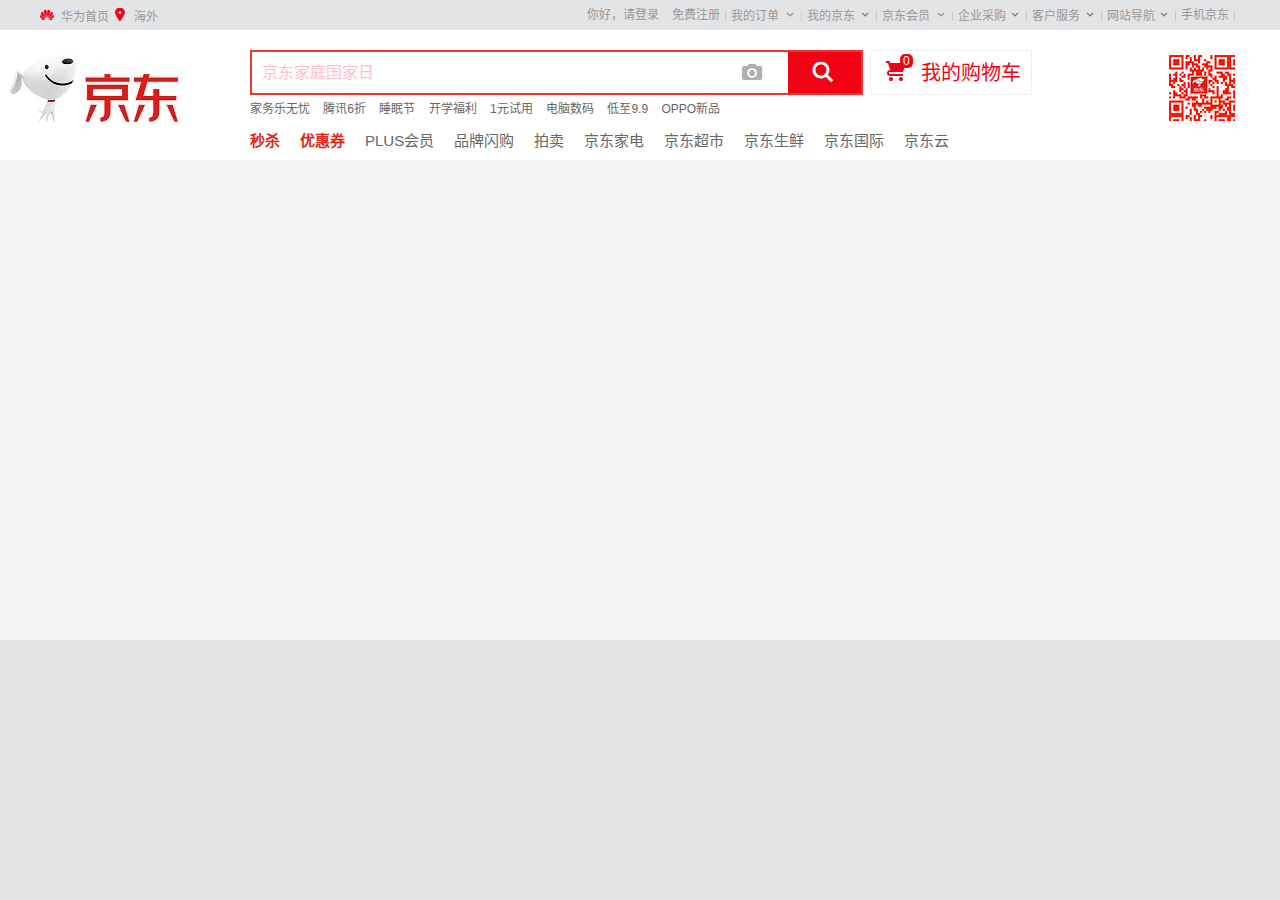
<file: index.html>
<!DOCTYPE html>
<html lang="zh-CN">

<head>
    <meta charset="UTF-8">
    <meta http-equiv="X-UA-Compatible" content="IE=edge">
    <meta name="viewport" content="width=device-width, initial-scale=1.0">
    <title>品优购(PinUgo.COM)-正品低价、品质保障、配送及时、轻松购物！</title>
    <meta name="description" content="品优购PinUgo.COM-专业的综合网上购物商城,销售家电、数码通讯、电脑、家居百货、服装服饰、母婴、图书、食品等数万个品牌优质商品.便捷、诚信的服务，为您提供愉悦的网上购物体验!">
    <meta name="Keywords" content="网上购物,网上商城,手机,笔记本,电脑,MP3,CD,VCD,DV,相机,数码,配件,手表,存储卡,品优购">
    <title>品优购</title>
    <link rel="stylesheet" href="css/base.css">
    <link rel="stylesheet" href="css/common.css">
    <!-- <link rel="shortcut icon" href="favicon.ico" type="image/x-icon"> -->
    <link rel="shortcut icon" href="bagua_copy.png" type="image/x-icon">
</head>

<body>
    <!-- 快捷导航模块 -->
    <section>
        <div id="shortcut">
            <div class="w">
                <ul class="fl">
                    <li>

                        <a href="https://www.huawei.com/" target="_blank">
                            <i class="homepage"></i> 华为首页
                        </a>
                        <a href="#">
                            <i class="iconfont iconfont-location"></i>
                            <span class="ui-areamini-text" data-id="53283" title="海外">海外</span>
                        </a>
                    </li>
                </ul>
                <ul class="fr">
                    <li>
                        <a href="javascript:login();" class="link-login">你好，请登录</a> &nbsp;&nbsp;
                        <a href="javascript:regist();" class="link-regist style-red">免费注册</a>
                        <li class="spacer"></li>
                    </li>
                    <li>
                        <div class="dt"><a target="_blank" href="//order.jd.com/center/list.action" rel="noopener noreferrer" aria-label="我的订单">我的订单</a>
                            <i class="arrow_icon"></i>
                        </div>

                        <li class="spacer"></li>
                    </li>
                    <li>
                        <div class="dt cw-icon"><a target="_blank" rel="noopener noreferrer" href="//home.jd.com/" aria-label="我的京东">我的京东</a>
                            <i class="iconfont"></i>
                        </div>
                        <li class="spacer"></li>
                    </li>
                    <li>
                        <div class="dt"><a target="_blank" href="//vip.jd.com/" aria-label="京东会员">京东会员</a>
                            <i class="arrow_icon"></i>
                        </div>
                        <li class="spacer"></li>
                    </li>
                    <li>
                        <div class="dt cw-icon"><a target="_blank" rel="noopener noreferrer" href="//b.jd.com/" aria-label="企业采购">企业采购</a>
                            <i class="iconfont"></i>
                        </div>
                        <li class="spacer"></li>
                    </li>
                    <li>
                        <div id="shortcutServiceButton" class="dt cw-icon" tabindex="0" role="button" aria-label="客户服务" aria-haspopup="true">客户服务
                            <i class="iconfont"></i>
                        </div>
                        <li class="spacer"></li>
                    </li>
                    <li>
                        <div class="dt cw-icon" id="shortcutSitenavButton" tabindex="0" role="button" aria-label="网站导航" aria-haspopup="true">网站导航
                            <i class="iconfont"></i>
                        </div>
                        <li class="spacer"></li>
                    </li>
                    <li>
                        <div class="dt mobile_txt">手机京东</div>
                        <li class="spacer"></li>
                    </li>
                </ul>
            </div>
        </div>
    </section>
    <!-- 头部区域模块 -->
    <section>
        <div id="header">
            <div id="logo">
                <h1>
                    <a href="index.html" title='品优购商城'>品优购商城</a>
                </h1>
            </div>
            <div id="search">
                <input type="search" placeholder="京东家庭国家日">
                <span class="iconfont"></span>
                <button>
                    <i class="iconfont"></i>
                </button>
            </div>
            <div id="shopping_car">
                <i class="numb">0</i>
                <i class="iconfont"></i>我的购物车
            </div>
            <div id="hotwords">
                <a href="">家务乐无忧</a>
                <a href="">腾讯6折</a>
                <a href="">睡眠节</a>
                <a href="">开学福利</a>
                <a href="">1元试用</a>
                <a href="">电脑数码</a>
                <a href="">低至9.9</a>
                <a href="">OPPO新品</a>
            </div>
            <div id="mobile">
                <div class="qrcode"></div>
                <div class="mobile_pop_item">
                    <div class="mobile_pop_qrcode mobile_pop_qrcode_1">
                        <img src="images/jd1.png" alt="">
                        <div class="mobile_pop_info">
                            <h5 class="mobile_pop_tit">手机京东</h5>
                            <p class="mobile_pop_value">新人专享大礼包</p>
                            <p class="mobile_pop_device">
                                <a class="mobile_pop_device_lk mobile_pop_device_ios" href="https://itunes.apple.com/cn/app/id414245413" target="_blank">APP Store</a>
                                <a class="mobile_pop_device_lk mobile_pop_device_and" href="https://storage.jd.com/jdmobile/JDMALL-PC2.apk" target="_blank">安卓市场</a><a class="mobile_pop_device_lk mobile_pop_device_pad" href="https://itunes.apple.com/cn/app/jing-dong-hd/id434374726"
                                    target="_blank">APP Store</a>
                            </p>
                        </div>
                    </div>
                </div>
                <div class="mobile_pop_item">
                    <div class="mobile_pop_qrcode mobile_pop_qrcode_2">
                        <img src="images/jd2.png" alt="">
                        <div class="mobile_pop_info">
                            <h5 class="mobile_pop_tit">关注京东JD.COM</h5>
                            <p class="mobile_pop_value">抢5元红包</p>
                        </div>
                    </div>
                </div>
                <div class="mobile_pop_item">
                    <div class="mobile_pop_qrcode mobile_pop_qrcode_3">
                        <img src="images/jd3.jpg" alt="">
                        <div class="mobile_pop_info">
                            <h5 class="mobile_pop_tit"><a href="https://m.jr.jd.com/integrate/download/html/pc.html" target="_blank">京东金融客户端</a></h5>
                            <p class="mobile_pop_value">新人专享大礼包</p>
                            <p class="mobile_pop_device">
                                <a class="mobile_pop_device_lk mobile_pop_device_ios" href="https://itunes.apple.com/cn/app/jing-dong-jin-rong-hui-li/id895682747?mt=8" target="_blank">APP Store</a>
                                <a class="mobile_pop_device_lk mobile_pop_device_and" href="http://211.151.9.66/downapp/jrapp_jr188.apk" target="_blank">安卓市场</a>
                            </p>
                        </div>
                    </div>
                </div>
                <div class="mobile_pop_item">
                    <div class="mobile_pop_qrcode mobile_pop_qrcode_4">
                        <img src="images/jd4.png" alt="">
                        <div class="mobile_pop_info">
                            <h5 class="mobile_pop_tit">京东健康客户端</h5>
                            <p class="mobile_pop_value"></p>
                            <p class="mobile_pop_device">
                                <a class="mobile_pop_device_lk mobile_pop_device_ios" href="https://hlc.m.jd.com/download/?downloadSource=jdh_JDcom" target="_blank">APP Store</a>
                                <a class="mobile_pop_device_lk mobile_pop_device_and" href="https://hlc.m.jd.com/download/?downloadSource=jdh_JDcom" target="_blank">安卓市场</a>
                            </p>
                        </div>
                    </div>
                </div>
                <div class="mobile_pop_item">
                    <div class="mobile_pop_qrcode mobile_pop_qrcode_5">
                        <img src="images/jd5.jpg" alt="">
                        <div class="mobile_pop_info">
                            <h5 class="mobile_pop_tit">关注京东小程序</h5>
                            <p class="mobile_pop_value">新人0.1元购</p>
                        </div>
                    </div>
                </div>
            </div>
            <div id="navitems">
                <ul classs='group1'>
                    <li><a href="#" class='fore1'>秒杀</a></li>
                    <li><a href="#" class='fore2'>优惠券</a></li>
                    <li><a href="#">PLUS会员</a></li>
                    <li><a href="#">品牌闪购</a></li>
                </ul>
                <ul classs='group2'>
                    <li><a href="#">拍卖</a></li>
                    <li><a href="#">京东家电</a></li>
                    <li><a href="#">京东超市</a></li>
                    <li><a href="#">京东生鲜</a></li>
                </ul>
                <ul classs='group3'>
                    <li><a href="#">京东国际</a></li>
                    <li><a href="#">京东云</a></li>

                </ul>
            </div>

        </div>
    </section>
    <!-- 躯干区域模块 -->
    <section>
        <div class="fs">
            <div class="fs_inner">
                <div class="fs_clo1"></div>
                <div class="fs_clo2"></div>
                <div class="fs_clo3"></div>
            </div>
        </div>
    </section>
</body>

</html>
</file>
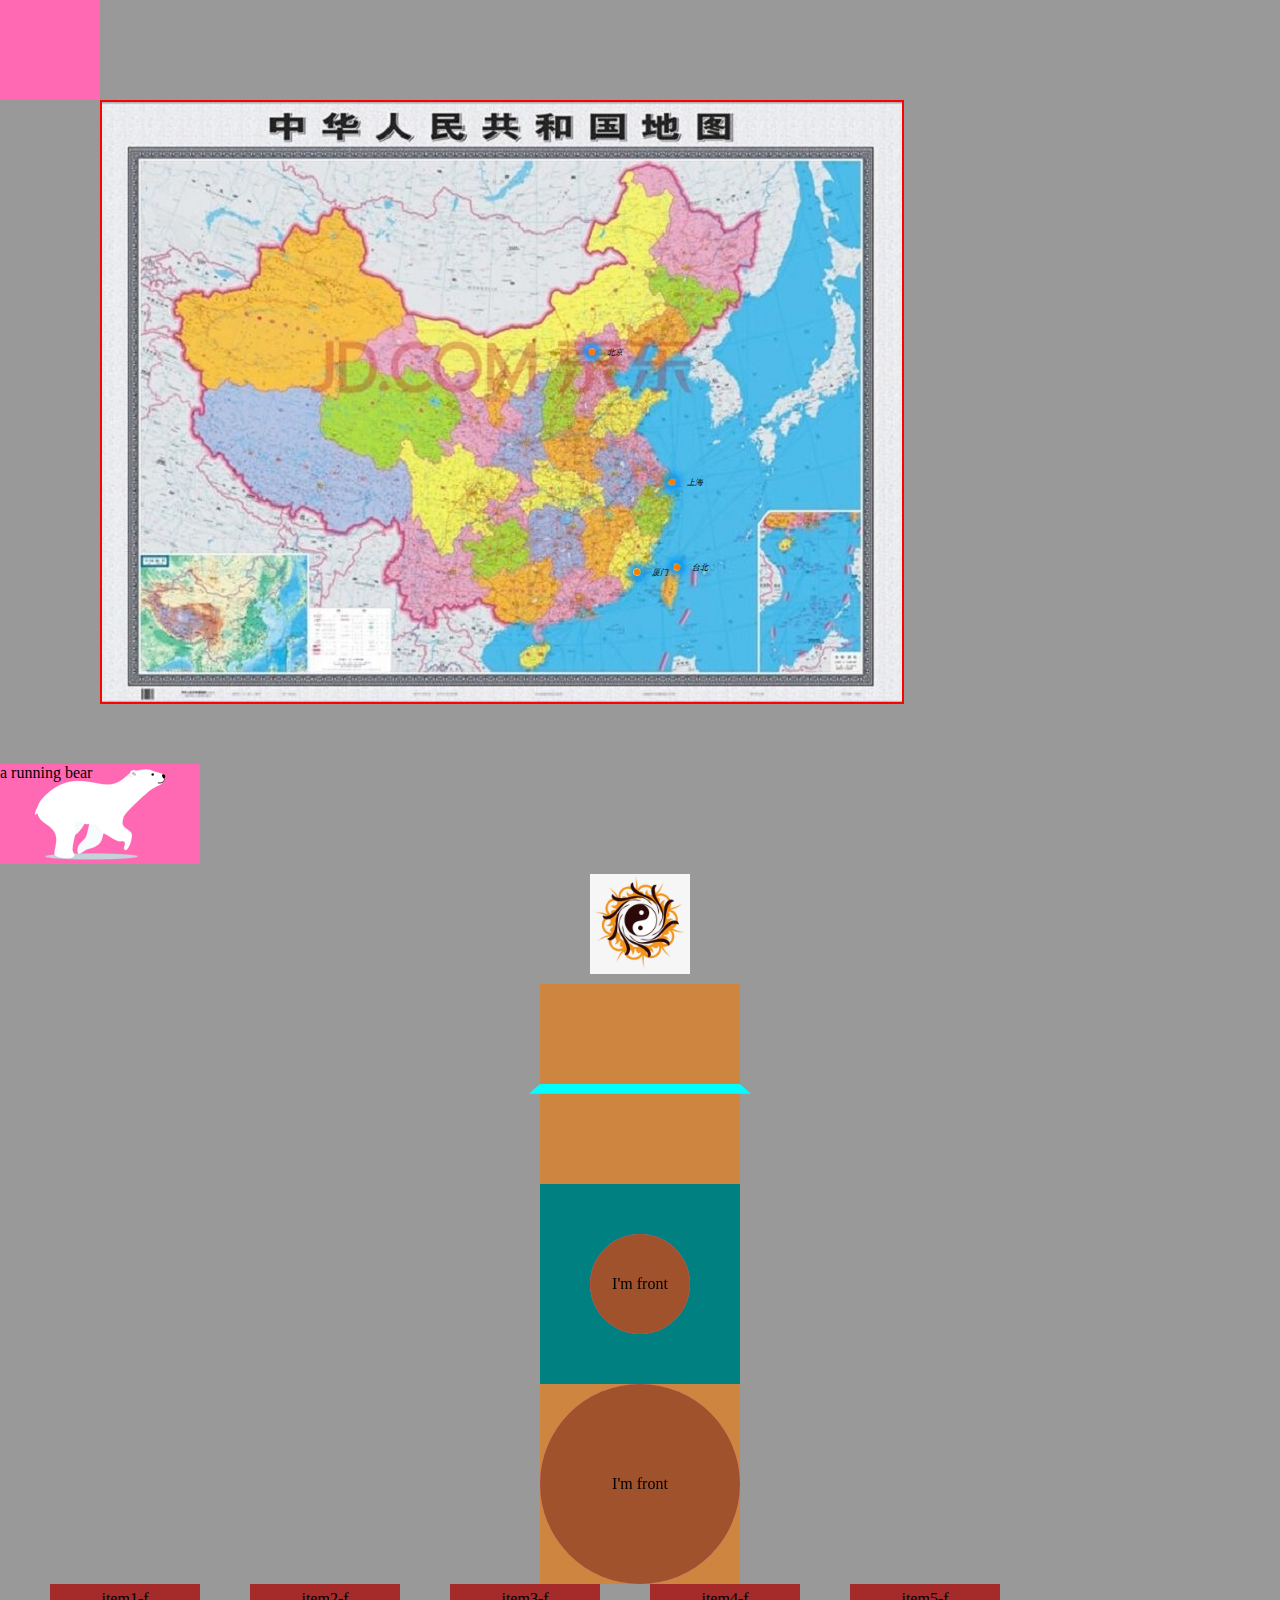
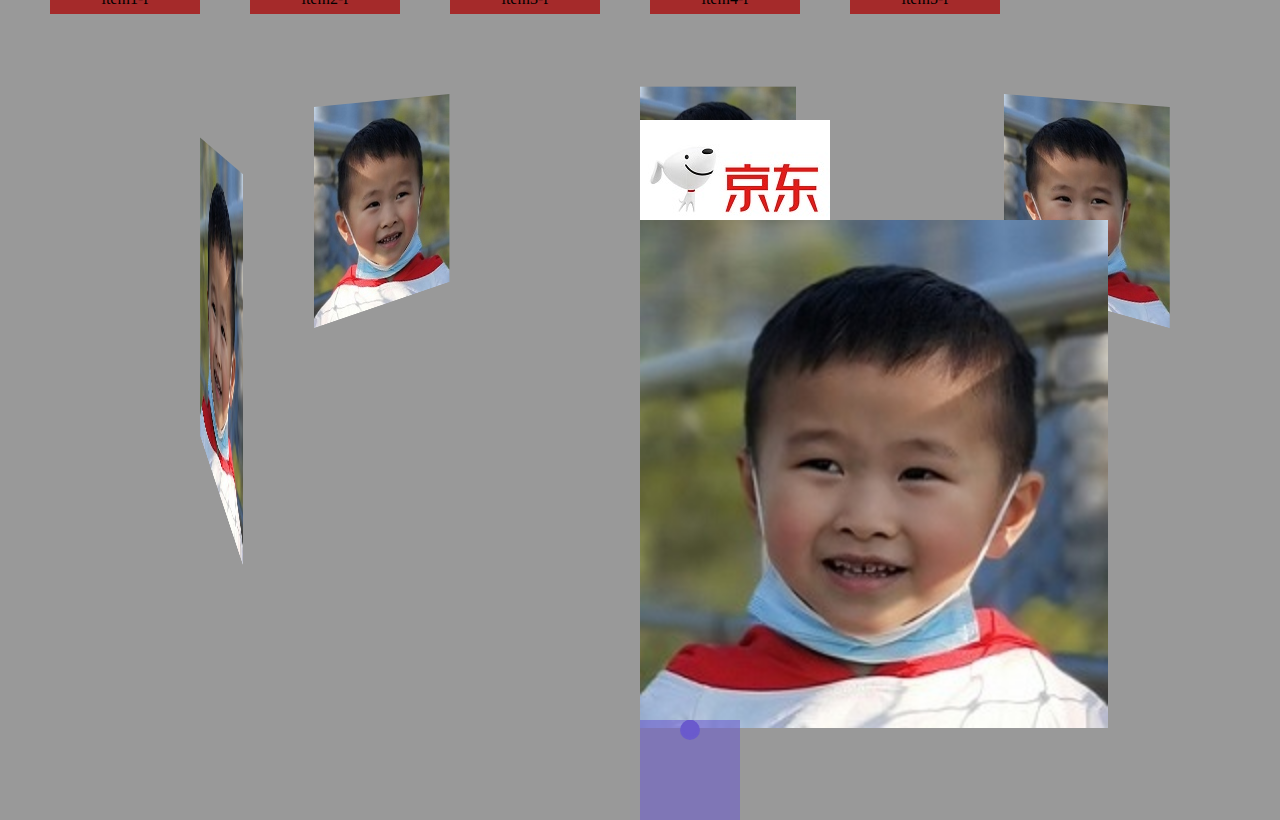
<file: animation.html>
<!DOCTYPE html>
<html lang="en">

<head>
    <meta charset="UTF-8">
    <meta http-equiv="X-UA-Compatible" content="IE=edge">
    <meta name="viewport" content="width=device-width, initial-scale=1.0">
    <title>Document</title>
    <style>
        * {
            margin: 0;
            padding: 0;
        }
        
        body {
            background-color: #999;
        }
        /* 环绕地图 */
        
        .magic {
            width: 100px;
            height: 100px;
            background-color: hotpink;
            animation: move 10s linear 1s infinite alternate forwards;
        }
        
        .magic:hover {
            animation-play-state: paused;
        }
        
        @keyframes move {
            from {
                transform: translate(0, 100);
            }
            25% {
                transform: translate(900%, 0);
            }
            50% {
                transform: translate(900%, 700%);
            }
            75% {
                transform: translate(0, 700%);
            }
            to {
                transform: translateX(0, 0);
            }
        }
        /* 热点图案例 */
        
        .map {
            position: relative;
            width: 800px;
            height: 600px;
            margin-left: 100px;
            border: 2px solid red;
            background: url(images/map.jpg) no-repeat;
        }
        
        .beijing {
            position: absolute;
            top: 250px;
            right: 310px;
        }
        
        .shanghai {
            position: absolute;
            top: 380px;
            right: 230px;
        }
        
        .taibei {
            position: absolute;
            top: 465px;
            right: 225px;
        }
        
        .xiamen {
            position: absolute;
            top: 470px;
            right: 265px;
        }
        
        .dotted {
            position: absolute;
            width: 6px;
            height: 6px;
            transform: translate(-50%, -50%);
            background-color: rgb(255, 123, 0);
            border-radius: 50%;
        }
        
        em {
            position: absolute;
            margin-left: 8px;
            margin-top: -3px;
            width: 30px;
            line-height: 8px;
            text-align: center;
            font-size: 8px;
        }
        
        div[class^="pulse"] {
            position: absolute;
            width: 8px;
            height: 8px;
            border-radius: 50%;
            transform: translate(-50%, -50%);
            box-shadow: 0 0 10px 2px #09f;
            animation: pulse 1s linear infinite;
        }
        
        @keyframes pulse {
            0% {}
            70% {
                width: 35px;
                height: 35px;
                opacity: 1;
            }
            100% {
                width: 70px;
                height: 70px;
                opacity: 0;
            }
        }
        
        div.pulse2 {
            animation-delay: 0.5s;
        }
        
        div.pulse3 {
            animation-delay: 1s;
        }
        /* 奔跑的熊大 */
        
        .stepswalk {
            overflow: hidden;
            font-size: 20px;
            width: 0;
            height: 30px;
            white-space: nowrap;
            background-color: skyblue;
            /* animation: name duration timing-function delay iteration-count direction fill-mode; */
            /* box-shadow: 1   px 0 10px 2px skyblue; */
            animation: w 5s infinite steps(14) alternate forwards;
        }
        
        @keyframes w {
            0% {
                width: 0px;
            }
            100% {
                width: 280px;
            }
        }
        
        .scroll {
            overflow: hidden;
            width: 0;
            height: 30px;
            white-space: nowrap;
            border-radius: 10%;
            box-shadow: 0 0 5px rgba(0, 0, 0, 0.2);
            background-color: tomato;
            /* animation: name duration timing-function delay iteration-count direction fill-mode; */
            /* box-shadow: 1   px 0 10px 2px skyblue; */
            animation: walk 5s infinite linear alternate backwards;
        }
        
        @keyframes walk {
            0% {
                width: 0px;
            }
            100% {
                width: 300px;
            }
        }
        
        .bear {
            position: relative;
            width: 200px;
            height: 100px;
            background: url(images/bear.png);
            background-color: hotpink;
            animation: run 5s linear 1 forwards, bear 1s steps(8) infinite;
        }
        
        @keyframes bear {
            from {
                background-position: 0 0;
            }
            to {
                background-position: -1600px 0;
            }
        }
        
        @keyframes run {
            from {
                left: 0%
            }
            to {
                left: 50%;
                transform: translateX(-50%);
            }
        }
        
        body section {
            perspective: 1000px;
        }
        /* 太极旋转  */
        
        img {
            display: block;
            width: 100px;
            height: 100px;
            margin: 10px auto;
            transition: all 1s;
        }
        
        img:hover {
            transform: rotate3d(1, 1, 0, 60deg);
        }
        /* 3D旋转  */
        
        .box3d {
            position: relative;
            width: 200px;
            height: 200px;
            margin: 0px auto;
            transition: all 2s;
            transform-style: preserve-3d;
        }
        
        .box3d:hover {
            transform: rotateY(180deg);
        }
        
        .box3d div {
            position: absolute;
            width: 100%;
            height: 100%;
        }
        
        .box3d div:first-child {
            background-color: cyan;
            transform: rotateX(85deg);
        }
        
        .box3d div:last-child {
            background-color: peru;
        }
        /* 两面翻转 */
        
        .square {
            position: relative;
            width: 200px;
            height: 200px;
            background-color: teal;
            margin: 0 auto;
            transition: all 2s;
            transform-style: preserve-3d;
            animation: name duration timing-function delay iteration-count direction fill-mode;
            animation: spin 1s ease-in-out infinite backwards;
        }
        
        @keyframes spin {
            0% {
                transform: rotateY(0deg);
            }
            100% {
                transform: rotateY(180deg);
            }
        }
        
        .front,
        .rear {
            position: absolute;
            left: 50%;
            top: 50%;
            transform: translate(-50%, -50%);
            width: 100px;
            height: 100px;
            border-radius: 50%;
            text-align: center;
            line-height: 100px;
        }
        
        .square .front {
            background-color: sienna;
            z-index: 1;
        }
        
        .square .rear {
            background-color: hotpink;
            transform: translate(-50%, -50%) rotateY(180deg);
        }
        /* 两面翻转 */
        
        .box-circle {
            position: relative;
            width: 200px;
            height: 200px;
            background-color: peru;
            margin: 0 auto;
            transition: all 2s;
            transform-style: preserve-3d;
            animation: spinning 1s ease-in-out infinite backwards;
        }
        
        @keyframes spinning {
            0% {
                transform: rotateY(0deg);
            }
            100% {
                transform: rotateY(-180deg);
            }
        }
        
        .box-circle:hover {
            transform: rotateY(180deg);
        }
        
        .circle-front,
        .circle-rear {
            position: absolute;
            left: 0;
            top: 0;
            width: 100%;
            height: 100%;
            border-radius: 50%;
            text-align: center;
            line-height: 200px;
        }
        
        .circle-front {
            background-color: sienna;
            z-index: 1;
        }
        
        .circle-rear {
            background-color: hotpink;
            transform: rotateY(180deg);
        }
        /* 3D导航栏 */
        
        .navbar {
            position: relative;
            margin: 0 auto;
            width: 150px;
            height: 30px;
            transform-style: preserve-3d;
            transition: all .2s;
        }
        
        .navbar:hover {
            display: block;
            cursor: pointer;
            transform: rotateX(90deg)
        }
        
        .nav-front,
        .nav-bottom {
            position: absolute;
            left: 0;
            top: 0;
            width: 100%;
            height: 100%;
            text-align: center;
            line-height: 30px;
        }
        
        .nav-front {
            background-color: brown;
            transform: translateZ(15px);
            z-index: 1;
        }
        
        .nav-bottom {
            background-color: fuchsia;
            transform: translateY(15px) rotateX(-90deg);
        }
        
        ul li {
            float: left;
            margin-left: 50px;
            list-style: none;
        }
        /* 旋转木马 */
        
        .spin1,
        .spin2 {
            position: absolute;
            display: block;
            margin: 100px 50%;
            width: 234px;
            height: 254px;
            background: url(images/logo.jpg) no-repeat;
            transform-style: preserve-3d;
        }
        
        .spin1 {
            z-index: 1;
            transform-origin: ;
            animation: shunxuanzhuan 10s linear infinite;
        }
        
        .spin1:hover {
            animation-play-state: paused;
        }
        
        .spin2 {
            animation: nixuanzhuan 10s linear infinite;
        }
        
        .spin2:hover {
            animation-play-state: paused;
        }
        
        @keyframes shunxuanzhuan {
            from {
                transform: rotateY(0)
            }
            to {
                transform: rotateY(360deg);
            }
        }
        
        @keyframes nixuanzhuan {
            from {
                transform: rotateY(0)
            }
            to {
                transform: rotateY(-360deg);
            }
        }
        
        div[class^="pic"] {
            position: absolute;
            left: 0;
            top: 0;
            width: 100%;
            height: 100%;
            background: url(images/erbao.jpg) no-repeat;
        }
        
        .pic1 {
            transform: rotateY(0) translateZ(500px)
        }
        
        .pic2 {
            transform: rotateY(60deg) translateZ(500px);
        }
        
        .pic3 {
            transform: rotateY(120deg) translateZ(500px);
        }
        
        .pic4 {
            transform: rotateY(180deg) translateZ(500px);
        }
        
        .pic5 {
            transform: rotateY(240deg) translateZ(500px);
        }
        
        .pic6 {
            transform: rotateY(300deg) translateZ(500px);
        }
        /* 旋转珠串子 */
        
        .outer {
            /**定义子元素水平居中**/
            display: flex;
            justify-content: center;
            width: 100px;
            height: 100px;
            left: 50%;
            top: 700px;
            background-color: #6a5acd8c;
            position: relative;
        }
        
        .inner {
            position: absolute;
            width: 20px;
            height: 20px;
            border-radius: 50%;
            background-color: #6a5acdeb;
            transform-origin: 50% 50px;
            animation: an-circle 3s ease-in-out infinite;
        }
        
        .inner:nth-child(2) {
            height: 18px;
            width: 18px;
            animation-delay: .2s;
        }
        
        .inner:nth-child(3) {
            height: 16px;
            width: 16px;
            animation-delay: .4s;
        }
        
        .inner:nth-child(4) {
            height: 14px;
            width: 14px;
            animation-delay: .6s;
        }
        
        @keyframes an-circle {
            to {
                transform: rotate(1turn);
            }
        }
    </style>
</head>

<body>
    <!-- 环绕地图  -->
    <section>
        <div class="magic"> </div>
    </section>
    <!-- 热点图案 -->
    <section>
        <div class="map">
            <div class="beijing">
                <div class="dotted"></div>
                <div class="pulse1"></div>
                <div class="pulse2"></div>
                <div class="pulse3"></div>
                <em>北京</em>
            </div>
            <div class="shanghai">
                <div class="dotted"></div>
                <div class="pulse1"></div>
                <div class="pulse2"></div>
                <div class="pulse3"></div>
                <em>上海</em>
            </div>
            <div class="taibei">
                <div class="dotted"></div>
                <div class="pulse1"></div>
                <div class="pulse2"></div>
                <div class="pulse3"></div>
                <em>台北</em>
            </div>

            <div class="xiamen">
                <div class="dotted"></div>
                <div class="pulse1"></div>
                <div class="pulse2"></div>
                <div class="pulse3"></div>
                <em>厦门</em>
            </div>
        </div>
    </section>
    <!-- 步进动画 -->
    <section>
        <div class="stepswalk">实践是检验真理的唯一标准!!!</div>
    </section>
    <!-- 滚动动画 -->
    <section>
        <div class="scroll">来回滚动测试条</div>
    </section>
    <!-- 奔跑的熊大 -->
    <section>

        <div class="bear">a running bear </div>
    </section>
    <!-- 太极旋转 -->
    <section>
        <img src="images/taiji.jpg" alt="">
    </section>
    <!-- 3D旋转 -->
    <section>
        <div class="box3d">
            <div></div>
            <div></div>
        </div>
    </section>
    <!-- 两面翻转 -->
    <section>
        <div class="square">
            <div class="front">I'm front</div>
            <div class="rear">I'm rear</div>
        </div>
    </section>
    <!-- 两面翻转 -->
    <section>
        <div class="box-circle">
            <div class="circle-front">I'm front</div>
            <div class="circle-rear">I'm rear</div>
        </div>
    </section>
    <!-- 3D导航栏 -->
    <section>
        <ul>
            <li>
                <div class="navbar">
                    <div class="nav-front">item1-f</div>
                    <div class="nav-bottom">item1-b</div>
                </div>
            </li>
            <li>
                <div class="navbar">
                    <div class="nav-front">item2-f</div>
                    <div class="nav-bottom">item2-b</div>
                </div>
            </li>
            <li>
                <div class="navbar">
                    <div class="nav-front">item3-f</div>
                    <div class="nav-bottom">item3-b</div>
                </div>
            </li>
            <li>
                <div class="navbar">
                    <div class="nav-front">item4-f</div>
                    <div class="nav-bottom">item4-b</div>
                </div>
            </li>
            <li>
                <div class="navbar">
                    <div class="nav-front">item5-f</div>
                    <div class="nav-bottom">item5-b</div>
                </div>
            </li>
        </ul>
    </section>
    <br>
    <br>
    <!-- 旋转木马 -->
    <section>
        <div class="spin1">
            <div class="pic1"></div>
            <div class="pic2"></div>
            <div class="pic3"></div>
            <div class="pic4"></div>
            <div class="pic5"></div>
            <div class="pic6"></div>
        </div>
        <div class="spin2">
            <div class="tupian0"></div>
        </div>
    </section>
    <!-- 旋转珠串子 -->
    <section>
        <div class="outer">
            <div class="inner"></div>
            <div class="inner"></div>
            <div class="inner"></div>
            <div class="inner"></div>
        </div>
    </section>



</body>

</html>
</file>
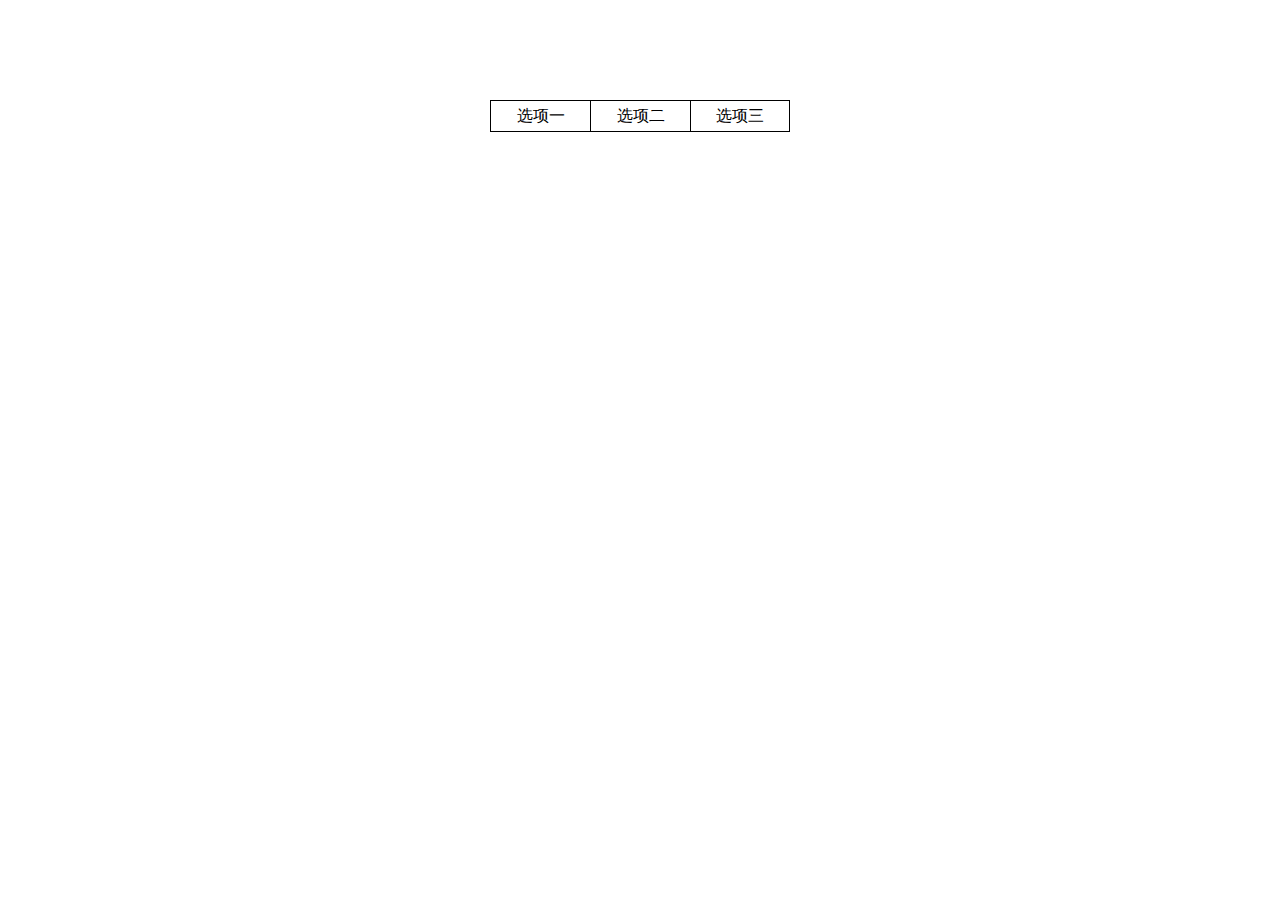
<file: css/temp.html>
<!DOCTYPE html>
<html lang="en">

<head>
    <meta charset="UTF-8">
    <meta http-equiv="X-UA-Compatible" content="IE=edge">
    <meta name="viewport" content="width=device-width, initial-scale=1.0">
    <title>Document</title>
    <style>
        * {
            margin: 0;
            padding: 0;
        }
        
        a {
            text-decoration: none;
            color: #000;
        }
        
        ul {
            position: relative;
            width: 300px;
            margin: 100px auto;
        }
        
        ul li {
            list-style: none;
        }
        
        ul li a {
            float: left;
            width: 100px;
            text-align: center;
            line-height: 30px;
            border: 1px solid #000;
            border-right: 0;
            box-sizing: border-box;
            cursor: pointer;
            transition: all .3s;
        }
        
        ul li:last-child a {
            border-right: 1px solid #000;
        }
        
        ul li .content {
            opacity: 0;
            position: absolute;
            left: 0;
            top: 31px;
            width: 100%;
            height: 300px;
            border: 1px solid #000;
            box-sizing: border-box;
            font-size: 24px;
            text-align: center;
            line-height: 300px;
            color: #fff;
            transition: all .3s;
        }
        
        ul li:nth-child(1) .content {
            background-color: #0f0;
        }
        
        ul li:nth-child(2) .content {
            background-color: #00f;
        }
        
        ul li:nth-child(3) .content {
            background-color: #f0f;
        }
        
        ul li .content:target {
            opacity: 1;
        }
        
        ul li .content:target+a {
            color: #fff;
            background-color: #000;
        }
    </style>
</head>

<body>
    <ul>
        <li>
            <div class="content" id="content1">选项一内容</div>
            <a href="#content1">选项一</a>
        </li>
        <li>
            <div class="content" id="content2">选项二内容</div>
            <a href="#content2">选项二</a>
        </li>
        <li>
            <div class="content" id="content3">选项三内容</div>
            <a href="#content3">选项三</a>
        </li>
    </ul>
</body>

</html>
</file>
<file: css/base.css>
* {
    margin: 0;
    padding: 0;
    box-sizing: border-box;
}

em,
i {
    font-style: normal
}

li {
    list-style: none
}

img {
    border: 0;
    vertical-align: middle
}

button {
    cursor: pointer
}

a {
    color: #666;
    text-decoration: none
}

a:hover {
    color: #c81623
}

button,
input {
    font-family: Microsoft YaHei, Heiti SC, tahoma, arial, Hiragino Sans GB, "\5B8B\4F53", sans-serif border: 0;
    outline: none;
}

body {
    -webkit-font-smoothing: antialiased;
    font: 12px/1.5 Microsoft YaHei, Heiti SC, tahoma, arial, Hiragino Sans GB, "\5B8B\4F53", sans-serif;
    background-color: rgb(227, 228, 229);
}

.hide,
.none {
    display: none
}

.clearfix:after {
    visibility: hidden;
    clear: both;
    display: block;
    content: ".";
    height: 0
}

.clearfix {
    *zoom: 1
}
</file>
<file: css/common.css>
/* 声明字体图标 */

@font-face {
    font-family: 'icomoon';
    src: url('../fonts/icomoon.eot?mt856n');
    src: url('../fonts/icomoon.eot?mt856n#iefix') format('embedded-opentype'), url('../fonts/icomoon.ttf?mt856n') format('truetype'), url('../fonts/icomoon.woff?mt856n') format('woff'), url('../fonts/icomoon.svg?mt856n#icomoon') format('svg');
    font-weight: normal;
    font-style: normal;
    font-display: block;
}


/* 版心 */

.w {
    width: 1200px;
    margin: 0 auto;
}


/*  快捷导航模块  */

.fl {
    float: left;
}

.fr {
    float: right;
}

.fr li {
    float: left;
}

#shortcut .w {
    height: 30px;
    line-height: 30px;
    color: #999
}

#shortcut .w:focus {
    outline: 0
}

#shortcut a {
    color: #999
}

#shortcut a:hover {
    color: #e33333
}

#shortcut .spacer {
    overflow: hidden;
    margin: 11px 5px 0;
    width: 1px;
    height: 10px;
    background-color: #ccc
}

#shortcut .arrow_icon::after {
    content: '\e909';
    font-family: 'icomoon';
    margin-left: 2px;
}

.iconfont {
    font-family: 'icomoon';
    font-style: normal;
    color: gray;
}

#shortcut .iconfont-location,
#shortcut .homepage {
    font-family: 'icomoon';
    font-size: 14px;
    margin-right: 4px;
    color: #f10215;
}

#header {
    position: relative;
    width: 100%;
    height: 130px;
    box-shadow: 2px 1px 1px gray;
    background-color: #fff;
}

#header #logo {
    position: absolute;
}

#header #logo h1 a {
    display: block;
    width: 190px;
    height: 120px;
    background: url(../images/logo.jpg) no-repeat;
    font-size: 0;
}

#header #mobile {
    position: absolute;
    top: 20px;
    right: 40px;
    width: 76px;
}

#header #mobile .qrcode {
    width: 66px;
    height: 66px;
    margin: 5px auto;
    background: url(../images/qrcode.png);
}

#header #mobile:hover .mobile_pop_qrcode {
    display: block;
}

#header #mobile:hover #header #mobile .qrcode {
    display: none;
}

.mobile_pop_item {
    position: relative;
    z-index: 5;
    padding: 15px 0;
    /* border-bottom: 1px solid #e7e7e7; */
}

.mobile_pop_info {
    margin: 0 10px 0 86px;
    min-height: 70px;
}

.mobile_pop_tit {
    font-size: 12px;
    line-height: 17px;
}

.mobile_pop_value {
    margin: 3px 0;
    line-height: 14px;
    color: #f10214;
}

.mobile_pop_tit,
.mobile_pop_value {
    float: left;
}

.mobile_pop_device,
.mobile_pop_device_lk {
    overflow: hidden;
    height: 25px;
}

.mobile_pop_qrcode img {
    width: 66px;
    height: 66px;
    margin: 2px 0 0 2px;
    left: 0;
}

.mobile_pop_qrcode {
    display: none;
    /* position: absolute; */
    left: 5px;
    top: 14px;
    width: 74px;
    height: 74px;
    border: 1px solid #ccc;
    background-color: #f7f7f7;
}

#header #search {
    position: absolute;
    width: 613px;
    height: 45px;
    border: 2px solid rgba(226, 35, 26, .9);
    top: 20px;
    left: 250px;
}

#header #search input {
    float: left;
    width: 490px;
    height: 41px;
    font-size: 16px;
    border: 0;
    padding-left: 10px;
    color: rgb(175, 175, 175);
}

#header #search input::placeholder {
    color: pink;
}

#header #search .iconfont {
    float: left;
    width: 30px;
    height: 41px;
    font-size: 20px;
    line-height: 41px;
    color: rgb(175, 175, 175);
    margin-right: 5px;
}

#header #search button {
    float: right;
    width: 73px;
    height: 41px;
    border: 0;
    background-color: #f10215;
}

#header #search button .iconfont {
    margin-top: 10px;
    margin-left: 20px;
    color: #fff;
    line-height: 21px;
    font-weight: bold;
}

#header #shopping_car {
    position: absolute;
    width: 162px;
    height: 45px;
    border: 1px solid rgb(238, 238, 238);
    color: #f10215;
    font-size: 20px;
    line-height: 41px;
    top: 20px;
    left: 870px;
}

#header #shopping_car .iconfont {
    color: #f10215;
    margin: 0 15px;
}

#header #shopping_car .numb {
    position: absolute;
    top: 3px;
    left: 29px;
    padding: 1px 3px;
    background-color: #f10215;
    color: #fff;
    border-radius: 5px;
    font-size: 12px;
    text-align: center;
    line-height: 12px;
}

#header #hotwords {
    position: absolute;
    top: 70px;
    left: 250px;
}

#header #hotwords a {
    margin-right: 10px;
}

#header #navitems {
    position: absolute;
    top: 100px;
    left: 250px;
}

#header #navitems ul,
#header #navitems ul li {
    float: left;
    font-size: 15px;
}

#header #navitems ul li {
    margin-right: 20px;
}

#header #navitems ul li a[class^='fore'] {
    font-weight: 700;
    color: #e1251b;
}

.fs {
    margin-bottom: 30px;
}

.fs,
.fs_inner {
    position: relative;
}

.fs_inner {
    margin: 0 auto;
    z-index: 1;
    height: 480px;
    background-color: #f4f4f4;
}

.fs_col1,
.fs_col2 {
    float: left;
    height: 480px;
    margin-right: 10px;
}
</file>
